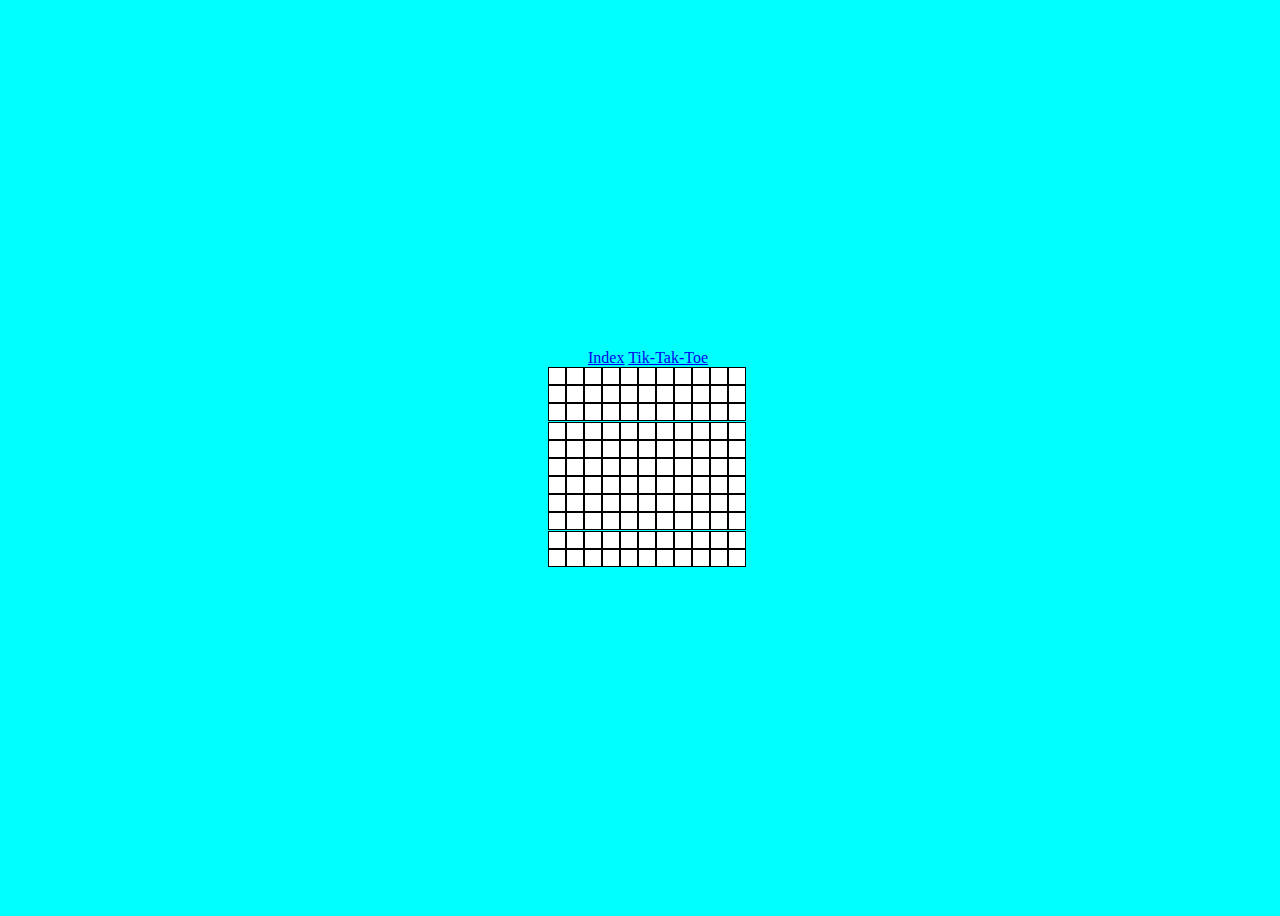
<file: snake.html>
<!DOCTYPE html>
<html lang="en">
<head>
    <meta charset="UTF-8">
    <meta http-equiv="X-UA-Compatible" content="IE=edge">
    <meta name="viewport" content="width=device-width, initial-scale=1.0">
    <link rel="stylesheet" href="snake.css">
    <script defer src="snake.js"></script>
    <title>Snake</title>
</head>
<body>
    <nav>
        <a href="/index.html">Index</a>
        <a href="/tikTakToe.html">Tik-Tak-Toe</a>
    </nav>
    <div class="board"></div>
</body>
</html>
</file>
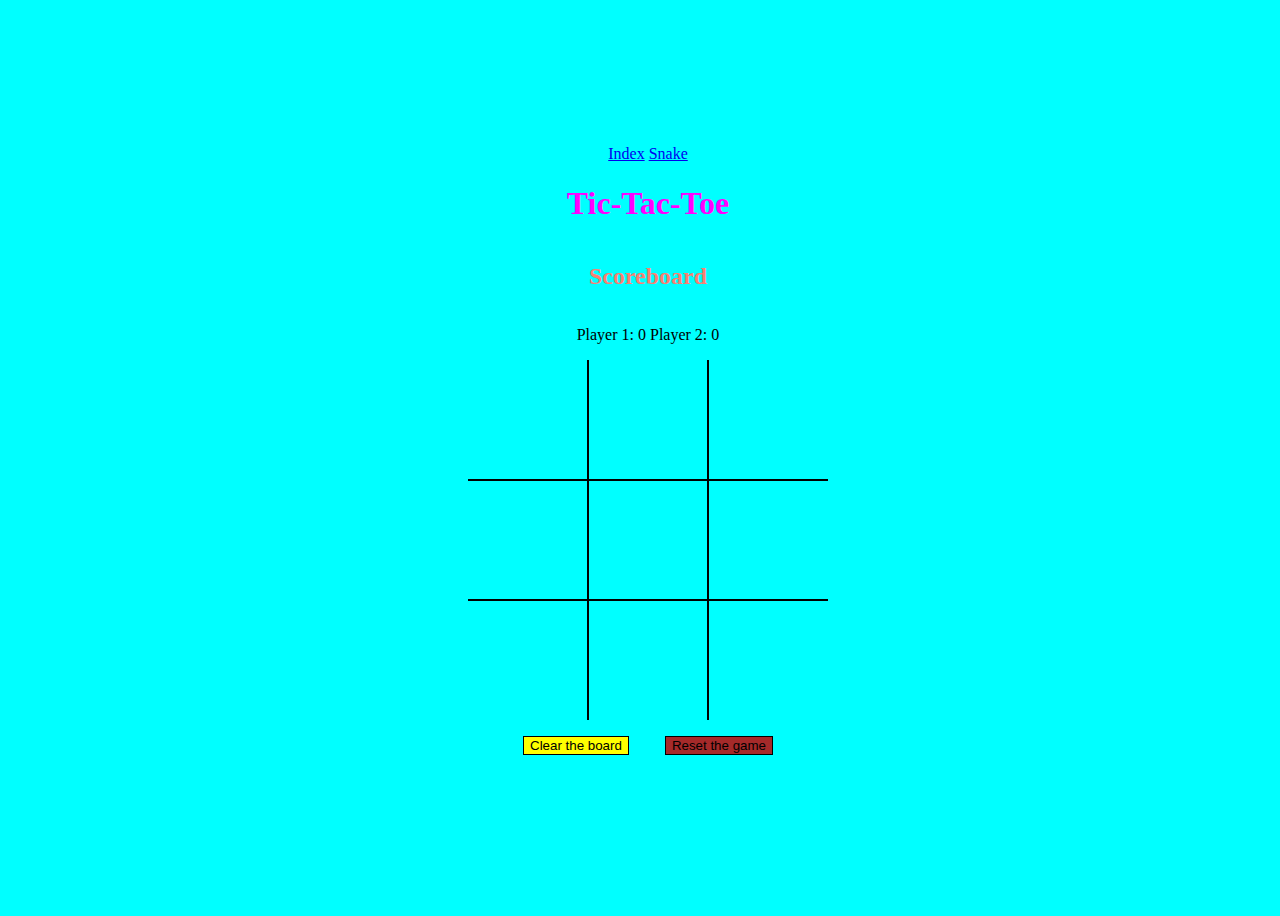
<file: tikTakToe.html>
<!DOCTYPE html>
<html lang="en">
<head>
    <meta charset="UTF-8">
    <meta http-equiv="X-UA-Compatible" content="IE=edge">
    <meta name="viewport" content="width=device-width, initial-scale=1.0">
    <link rel="stylesheet" href="ticTakToe.css">
    <script defer src="tikTakToe.js"></script>
    <title>Tik-Tak-Toe</title>
</head>
<body>
    <nav>
        <a href="/index.html">Index</a>
        <a href="/snake.html">Snake</a>
    </nav>
    <h1>Tic-Tac-Toe</h1>
    <h2>Scoreboard</h2>
    <p id="result">Player 1: 0 Player 2: 0</p>
    <div class="board" id="0">
        <div class="cell" id="1"></div>
        <div class="cell" id="2"></div>
        <div class="cell" id="3"><span></span></div>
        <div class="cell" id="4"><span></span></div>
        <div class="cell" id="5"><span></span></div>
        <div class="cell" id="6"><span></span></div>
        <div class="cell" id="7"><span></span></div>
        <div class="cell" id="8"><span></span></div>
        <div class="cell" id="9"><span></span></div>
      </div>
      <div>
          <button id="clear">Clear the board</button>
          <button id="reset">Reset the game</button>
      </div>
</body>
</html>
</file>
<file: snake.css>
*{
    box-sizing: border-box;
    background-color: aqua;
}
body{
    display:flex;
    flex-wrap: wrap;
    flex-direction: column;
    width: 100%;
    height: 100vh;
    align-items: center;
    justify-content: center;
}
.board{
    display: flex;
    flex-wrap: wrap;
    flex-direction: row;
    width: 200px;
    height:200px;
}
.board div{
    width: 18px;
    height: 18px;
    background-color: white;
    border-width: 0.5px;
    border-style: solid;
    border-color: black;
}
.apple div{
    background-color: red;
    color:red;
    width: 100px;
}
</file>
<file: ticTakToe.css>
*{
    box-sizing: border-box;
    background-color: aqua;
    text-align: center;
}
body{
    display:flex;
    flex-direction: column;
    width: 100%;
    height: 100vh;
    align-items: center;
    justify-content: center;
}
.board{
    display: flex;
    width: 360px;
    height: 360px;
    flex-wrap: wrap;
    flex-direction: row;
}
.cell{
    width: 120px;
    display: flex;
    border-style: solid;
    border-width: .05rem;
    align-items: center;
    justify-content: center;    
}
.cell:nth-child(3n+1){
    border-left: none;
}
.cell:nth-child(3n+3){
    border-right: none;
}
.cell:nth-child(-n+3){
    border-top: none;
}
.cell:nth-child(n+7){
    border-bottom: none;
}
#clear{
    background-color: yellow;
    border-style: solid;
    border-width: 0.1rem;
    border-color: black;
    margin: 1rem;
}
#reset{
    background-color: brown;
    border-style: solid;
    border-width: 0.1rem;
    border-color: black;
    margin: 1rem;
}
h2{
    color: salmon;
}
h1{
    color: magenta;
}
</file>
